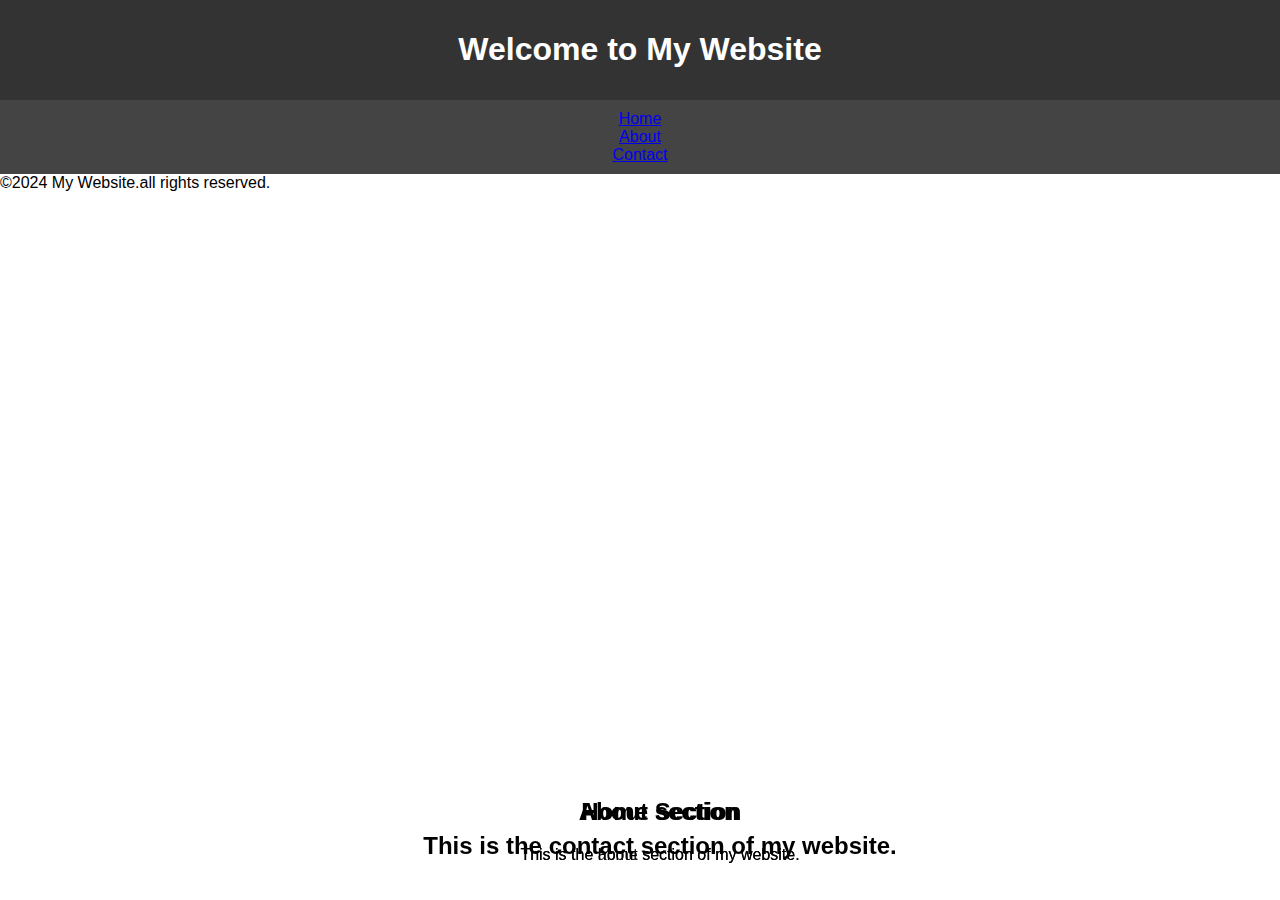
<file: index.html>
<!DOCTYPE html>
<html lang ="en">
    <head>
        <meta charset="UTF-8"/>
        <meta name ="Viewport" content ="width=device-width,intitial-scale=1.0"/>
        <title>my HTML page</title>
            <style>
               
                body{
                    font-family:Arial,sons-serif;
                    margin:0;
                    padding:0;

                }
                header{
                    background-color:#333;
                    color:#fff;
                    padding:10px;
                    text-align:center;
                }
                nav{
                    background-color:#444;
                    color:#fff;
                    padding:10px;
                    text-align:center;
                }
                section{
                padding:20px;
                text-align:center;
                position:fixed;
                bottom:0;
                width:100%;

            }
        </style>
    
    <body>
        <header><h1>Welcome to My Website</h1></header>
        <nav>
            <u1>
                <li><a href="#home">Home</a></li>
                <li><a href="#about">About</a></li> 
                <li><a href="#contact">Contact</a></li>
            </u1>
        </nav>
        <section id ="home">
            <h2>Home section</h2>
            <p>This is the home section of my website.</p>

        </section>
        <section id ="about">
            <h2>About Section</h2>
            <p> This is the about section of my website.</p>
        </section>
        <section id="Contact">
            <h2> This is the contact section of my website.</h2>
            
        </section>
        <footer> &copy;2024 My Website.all rights reserved.<p></footer>
 </body>
</head>
</html>
</file>
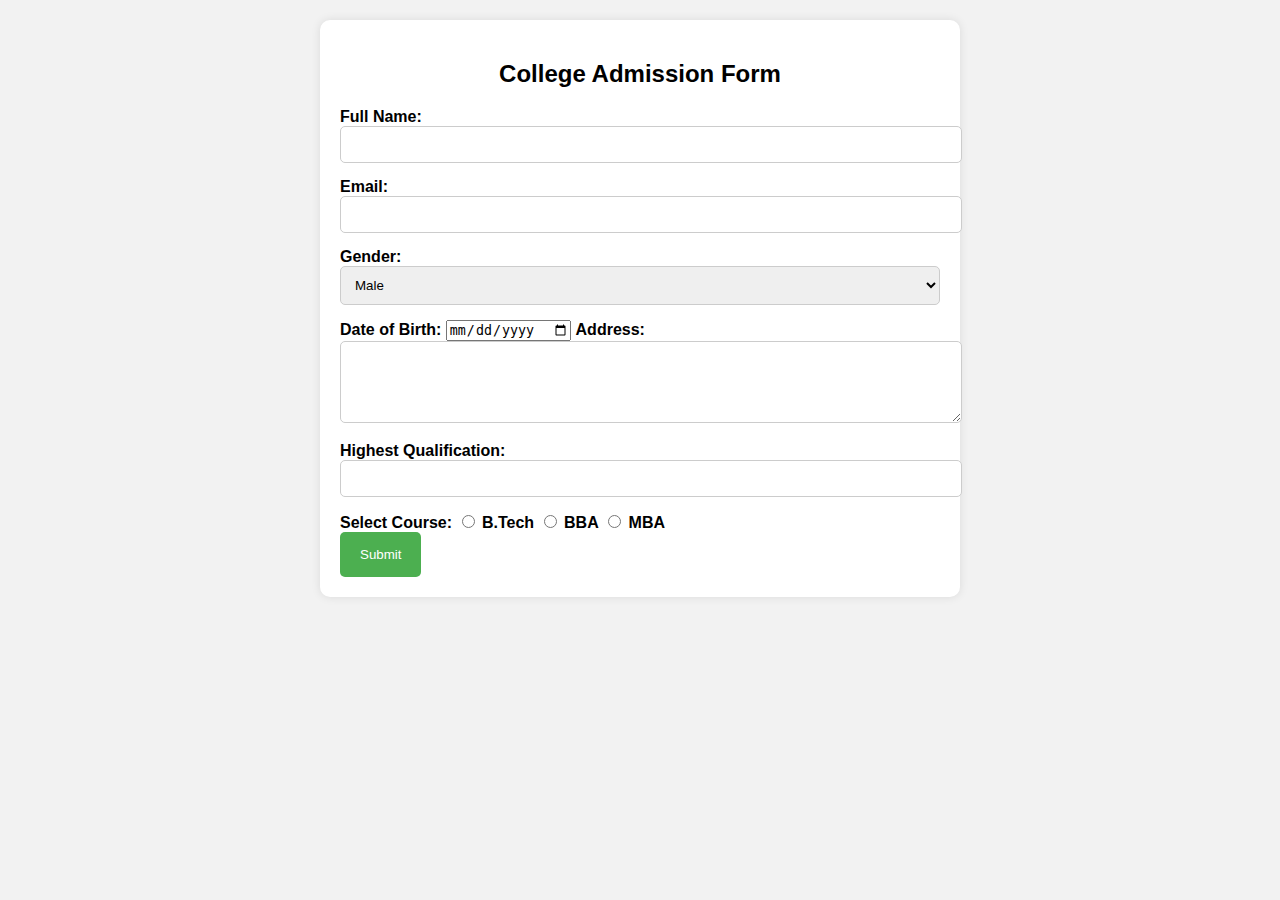
<file: college form.html>
<!DOCTYPE html
> <html lang="en">
     <head>
 
          <meta charset="UTF-8">
 <meta name="viewport" content="width=device-width, initial-scale=1.0"> 
 <title>College Admission Form</title>
 <style>
body { font-family: Arial, sans-serif;
 margin: 0;
      padding: 0; 
 background-color: #f2f2f2;
 } 

form {
 max-width: 600px;
 margin: 20px auto;
 padding: 20px;
 background-color: #fff;
border-radius: 10px;
 box-shadow: 0px 0px 10px rgba(0, 0, 0, 0.1);
 } 
h2 { 
 text-align: center; 
     margin-bottom: 20px;
  }
 label { 
font-weight: bold; 
  }
 input[type="text"], input[type="email"], select, textarea {
  width: 100%; 
 padding: 10px;
  margin-bottom: 15px;
border-radius: 5px;
 border: 1px solid #ccc;
 }
 input[type="submit"] { 
 background-color: #4CAF50;
 color: white;
 padding: 15px 20px;
  border: none;
 border-radius: 5px;
cursor: pointer;
 transition: background-color 0.3s;
}
 input[type="submit"]:hover { 
   background-color: #45a049; 
}
 </style>
 </head>
 <body> 
 <form>
<h2>College Admission Form</h2>
<label for="fullName">Full Name:</label>
<input type="text" id="fullName" name="fullName" required>
 <label for="email">Email:</label> 
<input type="email" id="email" name="email" required>
<label for="gender">Gender:</label> 
<select id="gender" name="gender"> <option value="male">Male</option>
<option value="female">Female</option> <option value="other">Other</option>
</select>
<label for="dob">Date of Birth:</label>
<input type="date" id="dob" name="dob" required>
<label for="address">Address:</label> 
<textarea id="address" name="address" rows="4" required></textarea>
<label for="qualification">Highest Qualification:</label>
<input type="text" id="qualification" name="qualification" required> 
 <label for="course">Select Course:</label>
<input type="radio" id="btech" name="course" value="btech"> 
<label for="btech">B.Tech</label>
<input type="radio" id="bba" name="course" value="bba"> 
<label for="bba">BBA</label>
<input type="radio" id="mba" name="course" value="mba">
<label for="mba">MBA</label> 
<br>
 <input type="submit" value="Submit"> 
 </form>
 </body> 
</html>
</file>
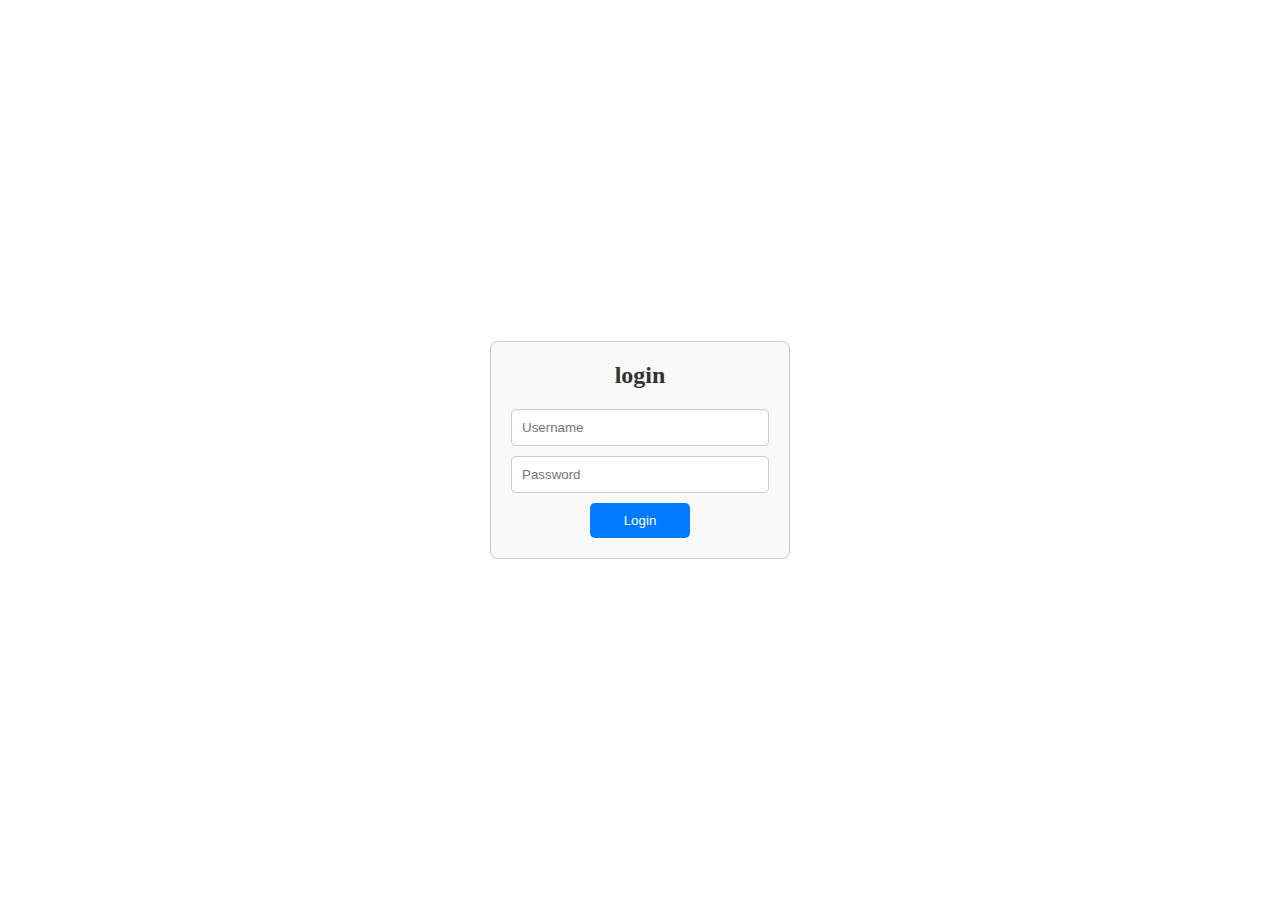
<file: login.html>
<!DOCTYPE html >
<html lang="en">
<head>
    <meta charset="UTF-8">
    <meta name="viewport" content="width=device-width, initial-scale=1.0">
    <title>login page</title>
    <link rel="stylesheet" href="style.css">
</head>
<body>
    <div class="container">
        <form class="login-form">
            <h2>login</h2>
            <input type="text" placeholder="Username" class="input-field" required>
            <input type="Password" placeholder="Password" class="input-field" required>
            <button type="submit" class="btn">Login</button>
        </form>
    </div>

</body>
</html>
</file>
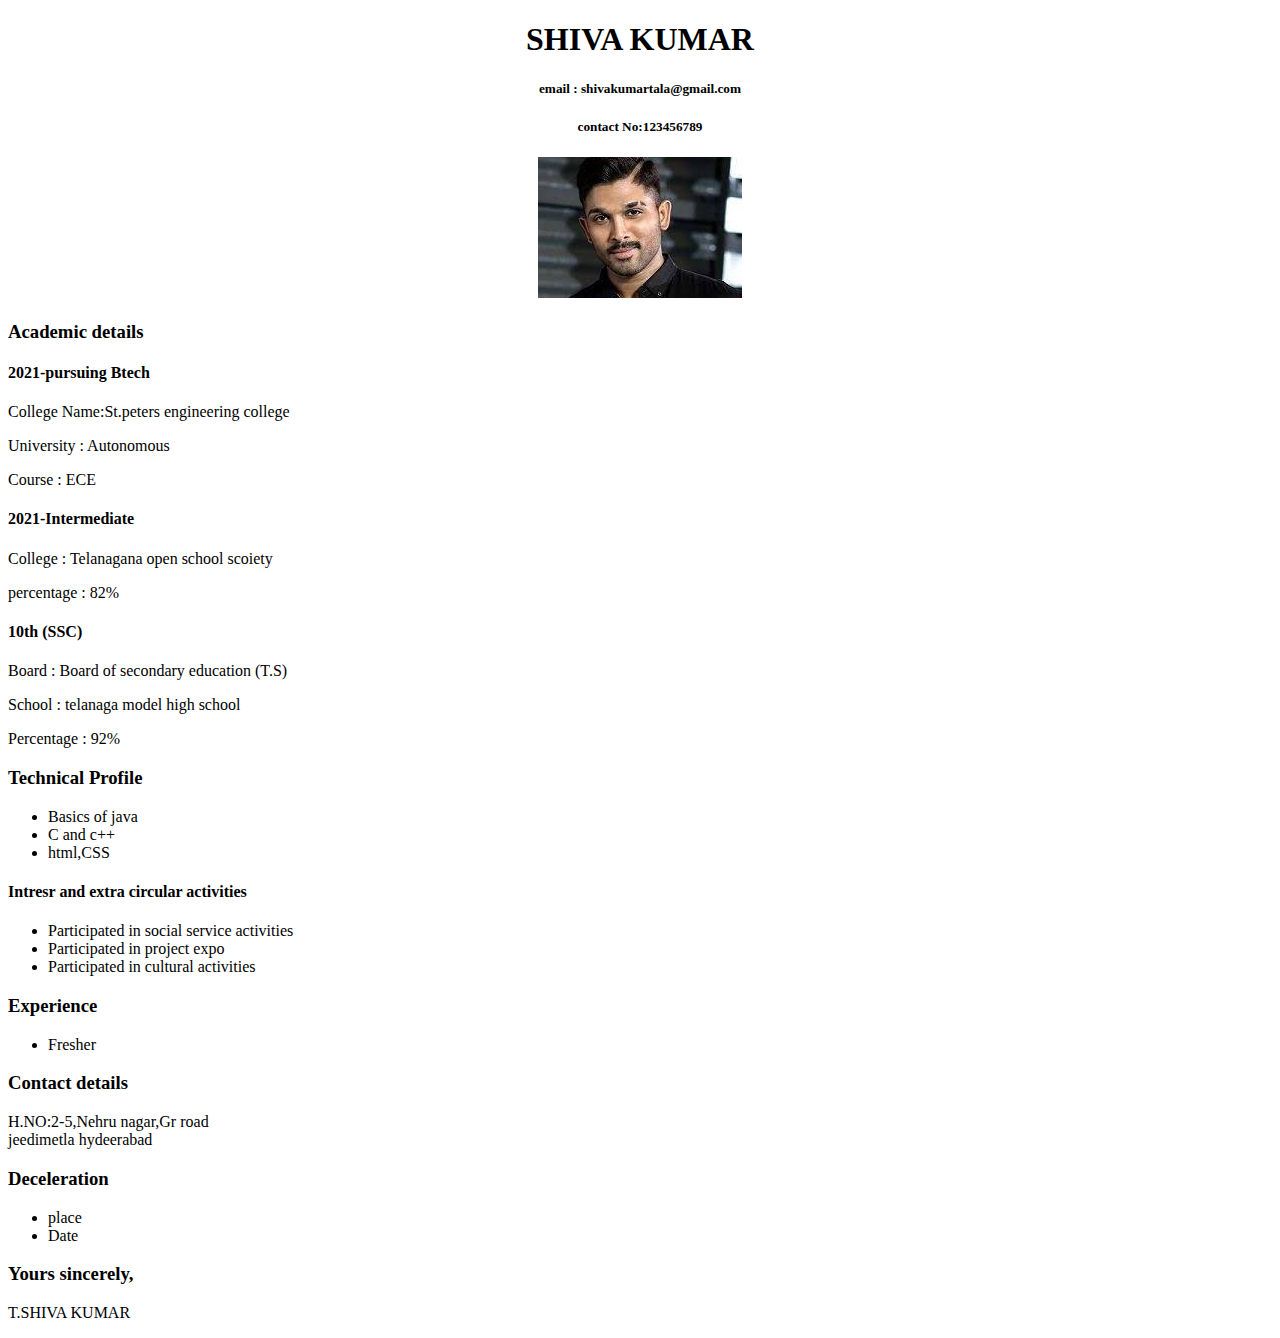
<file: resume.html>
<!DOCTYPE html>
<html lang="en">
      <head>
        <style>
           .h-center {
            text-align: center;
           } 
        </style>
      </head>
      <body>
        <div class="h-center">
          <h1>SHIVA KUMAR</h1>
          <h5>email : shivakumartala@gmail.com</h5>
          <h5>contact No:123456789</h5>
    
          <img src="[data-uri]">
        
          
        </div>
        <h3>Academic details</h3>
        <h4>2021-pursuing Btech</h4>
        <p>College Name:St.peters engineering college</p>
        <p>University : Autonomous</p>
        <p>Course : ECE</p>
        <h4>2021-Intermediate</h4>
        <p>College : Telanagana open school scoiety</p>
        <p>percentage : 82%</p>
        <h4>10th (SSC)</h4>
        <p>Board : Board of secondary education (T.S)</p>
        <p>School : telanaga model high school</p>
        <p>Percentage : 92%</p>
        <h3>Technical Profile</h3>
        <ul>
          <li>Basics of java</li>
          <li>C and c++</li>
          <li>html,CSS</li>
        </ul>
      <h4>Intresr and extra circular activities</h4>
      <ul>
        <li>Participated in social service activities</li>
        <li>Participated in project expo</li>
        <li>Participated in cultural activities</li>
        
      </ul>
      <h3>Experience</h3>
      <ul>
        <li>Fresher</li>
      </ul>
      <h3>Contact details</h3>
      <p>H.NO:2-5,Nehru nagar,Gr road <br/>
        jeedimetla hydeerabad

      <h3>Deceleration</h3>
      <ul>
        <li>place</li>
        <li>Date</li>
        
      </ul>
      <h3>Yours sincerely,</h3>
      <p>T.SHIVA KUMAR</p>

        
     

       

      </body>

    </html>
</html>
</file>
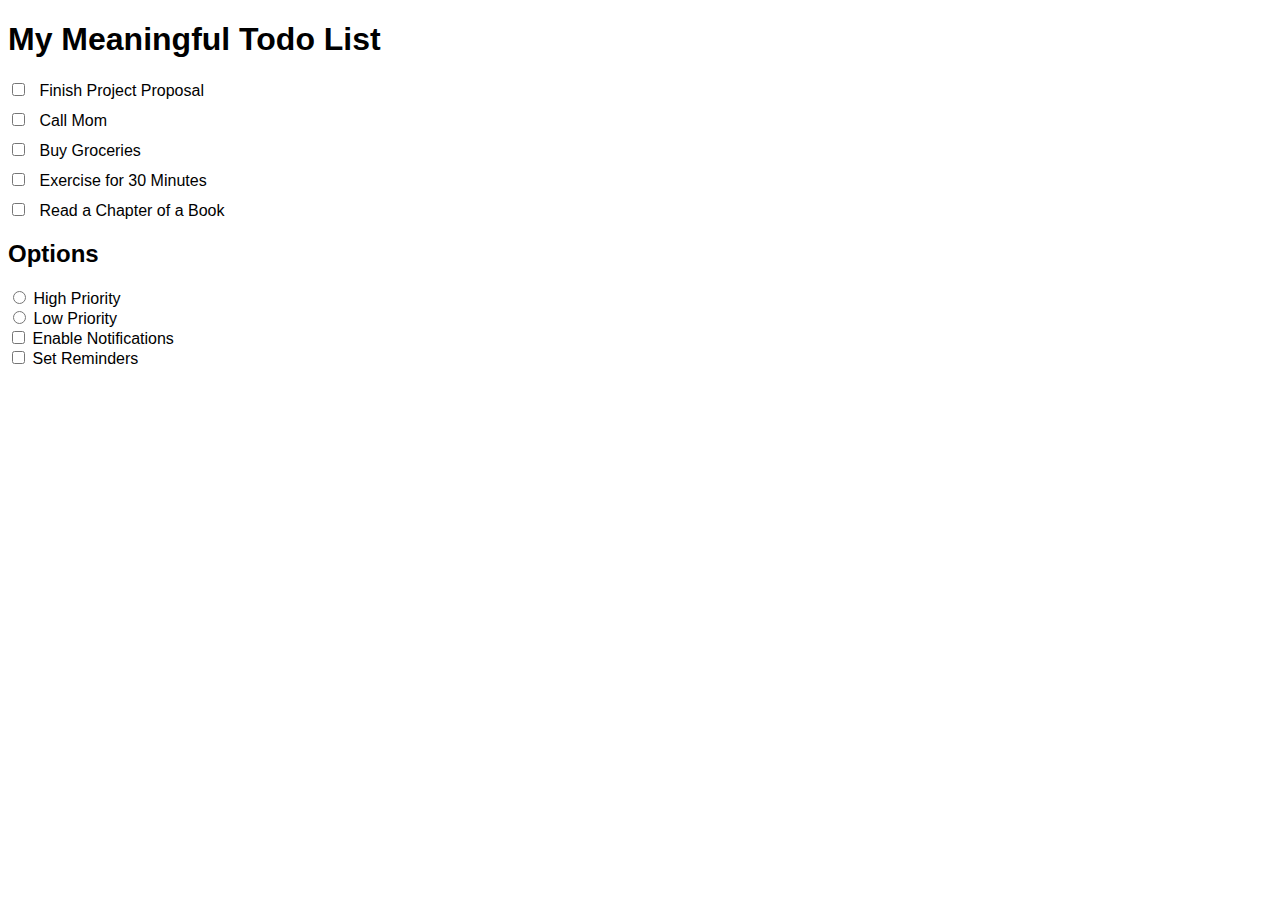
<file: Todo.html>
<!DOCTYPE html>
<html lang="en">
<head>
    <meta charset="UTF-8">
    <meta name="viewport" content="width=device-width, initial-scale=1.0">
    <title>My Meaningful Todo List</title>
    <style>
        body {
            font-family: Arial, sans-serif;
        }
        .todo-item {
            margin-bottom: 10px;
        }
        .todo-checkbox {
            margin-right: 10px;
        }
    </style>
</head>
<body>
    <h1>My Meaningful Todo List</h1>
   
    <div class="todo-item">
        <input type="checkbox" class="todo-checkbox" id="task1">
        <label for="task1">Finish Project Proposal</label>
    </div>
   
    <div class="todo-item">
        <input type="checkbox" class="todo-checkbox" id="task2">
        <label for="task2">Call Mom</label>
    </div>
   
    <div class="todo-item">
        <input type="checkbox" class="todo-checkbox" id="task3">
        <label for="task3">Buy Groceries</label>
    </div>
   
    <div class="todo-item">
        <input type="checkbox" class="todo-checkbox" id="task4">
        <label for="task4">Exercise for 30 Minutes</label>
    </div>
   
    <div class="todo-item">
        <input type="checkbox" class="todo-checkbox" id="task5">
        <label for="task5">Read a Chapter of a Book</label>
    </div>

    <h2>Options</h2>
   
    <div>
        <input type="radio" id="option1" name="priority" value="high">
        <label for="option1">High Priority</label>
    </div>
   
    <div>
        <input type="radio" id="option2" name="priority" value="low">
        <label for="option2">Low Priority</label>
    </div>
   
    <div>
        <input type="checkbox" id="notification" name="notification">
        <label for="notification">Enable Notifications</label>
    </div>
   
    <div>
        <input type="checkbox" id="reminders" name="reminders">
        <label for="reminders">Set Reminders</label>
    </div>

</body>
</html>
</file>
<file: style.css>
/* style.css */
/* Reset default margin and padding */
*{
    margin: 0;
    padding: 0;
    box-sizing: border-box; /* Set box-sizing to border-box to include */
}

/* Center the login form vertically and horizontally */
.container{
    display: flex; /*use flexbox for layout */
    justify-content : center;
    align-items: center;
    height: 100vh;
}

/* Style the login form */
.login-form {
    width: 300px;
    padding: 20px;
    border: 1px solid #ccc;
    border-radius: 8px;
    background-color: #f9f9f9;
    text-align: center;
}

/* Style the heading */
h2 {
    margin-bottom: 20px; /* Add margin below the heading */
    color: #333; /* Set text colour*/
}

/* Style the input fields */
.input-field {
    width: 100%;  /* Set the width of the input fields */
    margin-bottom: 10px; /* Add margin below the input fields */
    padding: 10px; /* Add padding to the input fields */
    border: 1px solid #ccc;
    border-radius: 5px; 
}

/* Style the login button */
.btn {
    width: 100px;
    padding: 10px;
    border: none;
    border-radius: 5px;
    background-color: #007bff;
    color: #fff;
    cursor: pointer;
}

/* Change button color on hover */
.btn:hover {
    background-color: #0056b3;
}
</file>
